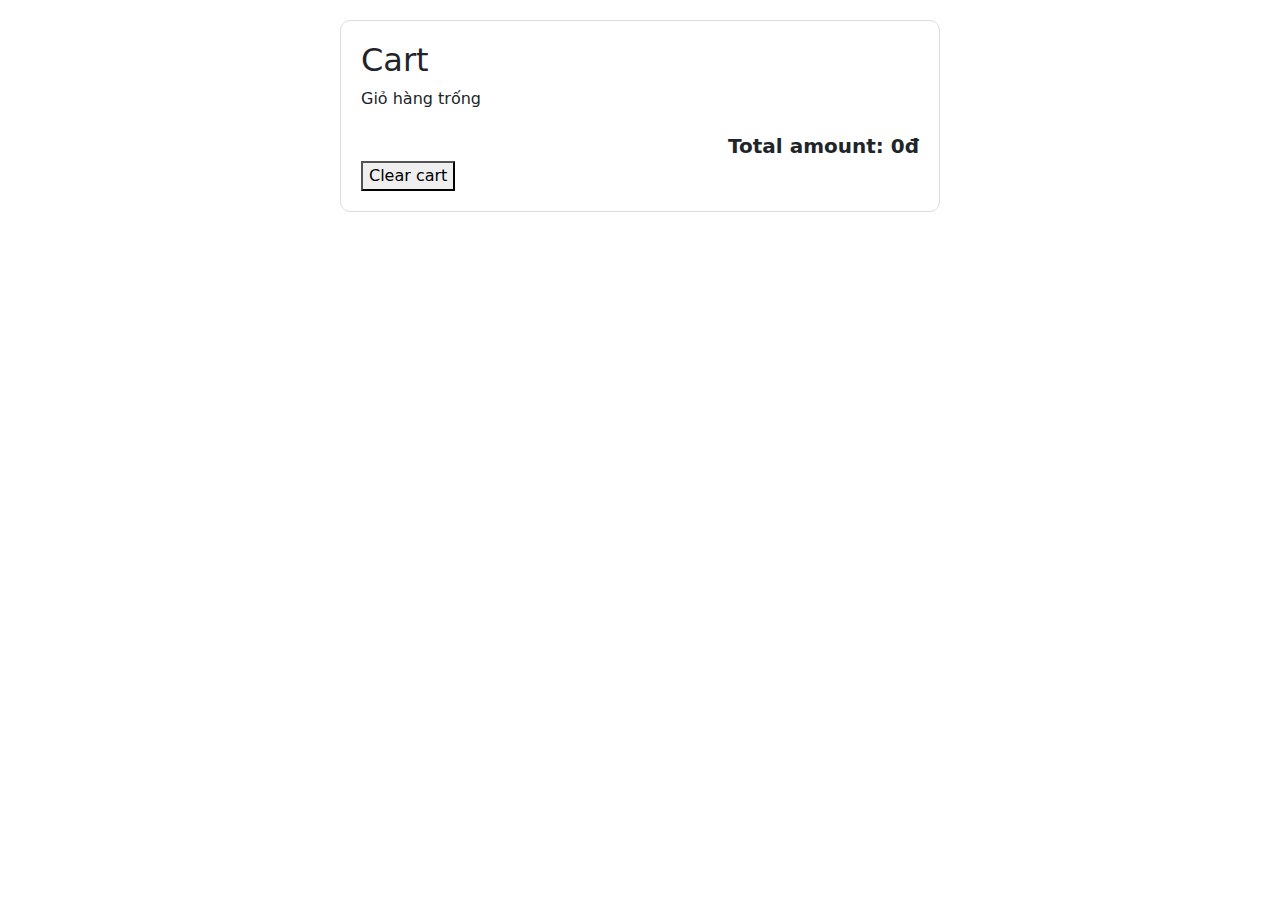
<file: web/cart/cart.html>
<!DOCTYPE html>
<html lang="en">
<head>
    <meta charset="UTF-8">
    <meta name="viewport" content="width=device-width, initial-scale=1.0">
    <title>cart</title>
    <!-- Bootstrap CSS -->
    <link href="https://cdn.jsdelivr.net/npm/bootstrap@5.3.0/dist/css/bootstrap.min.css" rel="stylesheet">
    <link rel="stylesheet" href="cart.css">
</head> 
<body>
 
    <div class="cart-container">    
        <h2>Cart</h2>
        <div id="cart-item">
            <!-- sản phẩm sẽ hiển thị ở đây -->
        </div>
        <div class="total-price">Total amount: <span id="total-price">0</span>đ</div>
        <button onclick="cleanCart()">Clear cart</button>
    </div>
    <script src="cart.js"></script>
</body>
</html>
</file>
<file: web/cart/cart.css>
body{
    margin: 20px;
    padding: 0;
}
.cart-container{
    max-width: 600px;
    margin: auto;
    border: 1px solid #ddd;
    padding: 20px;
    border-radius: 10px;
}
.cart-item{
    display: flex;
    align-items: center;
    justify-content: space-between;
    padding: 10px;
    border-bottom: 1px solid #ddd;
}
.cart-item img{
    width: 50px;
    height: 50px;
    object-fit: cover;
    margin-right: 10px;
}
.total-price{
    text-align: right;
    font-size: 20px;
    margin-top: 20px;
    font-weight: bold;

}
.quantity-controls {
    display: flex;
    align-items: center;
}
.quantity-controls button {
    width: 25px;
    height: 25px;
    border: none;
    background: #ddd;
    cursor: pointer;
    font-size: 16px;
    margin: 0 5px;
}
</file>
